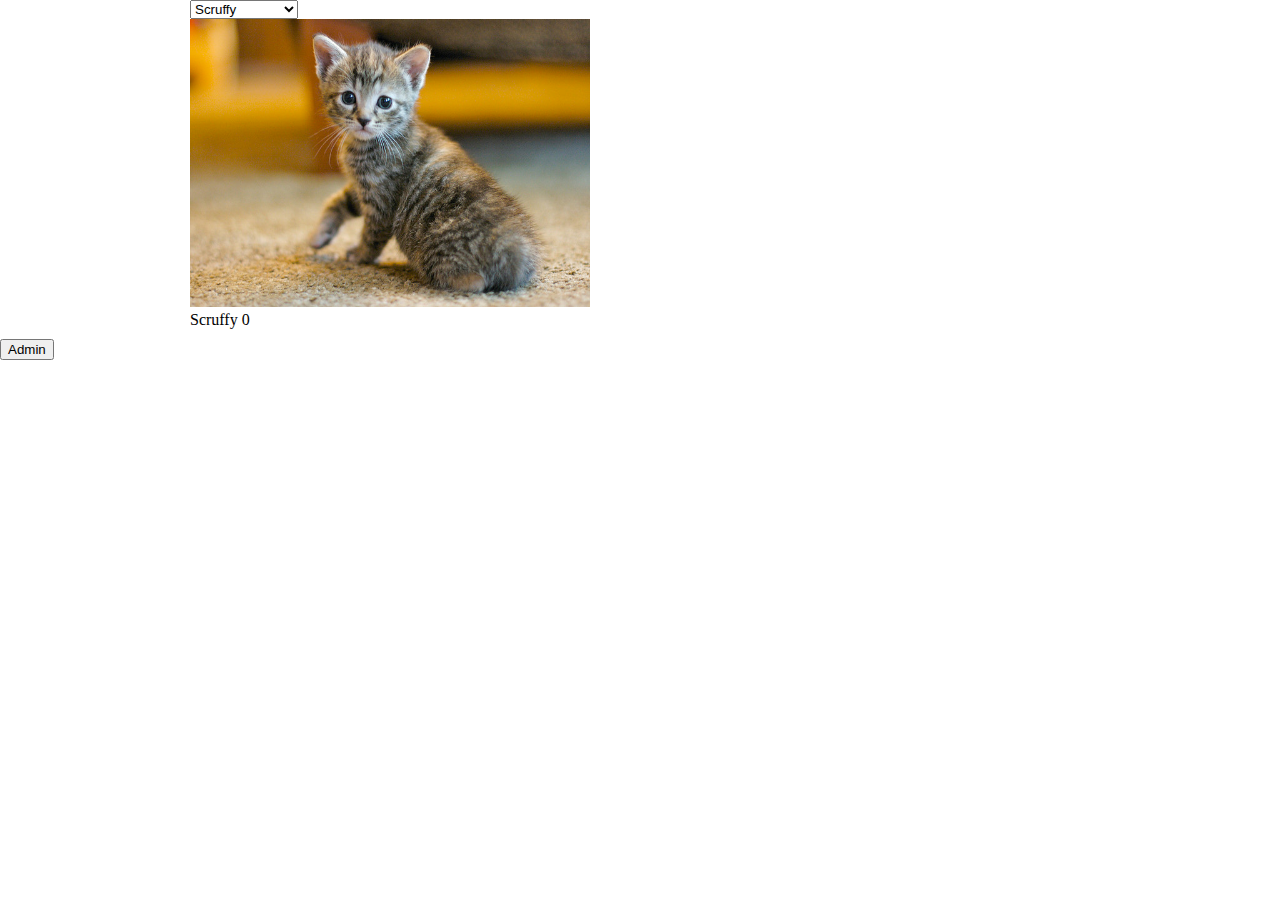
<file: index.html>
<!DOCTYPE html>
<html>
<head>
  <link rel="stylesheet" href="css/main.css"/>
  <meta charset='utf-8'>
  <meta name="description" content="Cat Clicker" />
  <meta name="author" content="Joseph Chandler">
  <meta name="viewport" content="width=device-width, minimum-scale=1.0, initial-scale=1.0, user-scalable=yes">
  <title>Cat Clicker</title>
</head>

<body>

	<div class='container'>
		<div id='menu-container'>
			<select id='catMenu'></select>
		</div>
	</div>
	<input id="admin" type="submit" value="Admin">
	<form id="adminForm" class='hidden' action="" method="get">
		<label for="name">Name: </label>
		<input id="name" type="text" name="name">
		<br>
		<label for="imgURL">URL:</label>
		<input id="imgURL" type="text" name="imgURL">
		<br>
		<label for="clicks">#clicks:</label>
		<input id="clicks" type="text" name="clicks">
		<br>
	</form>
	<input id="cancel" class='hidden' type="submit" value="Cancel">
	<input id="save" class='hidden' type="submit" value="Save">
	

<script src="js/app.js"></script>
</body>
</html>
</file>
<file: css/main.css>
html, body {
	padding: 0;
	margin: 0;
}

.container {
	display: flex;
	flex-wrap: wrap;
	max-width: 900px;
	margin: auto auto;
}
#menu-container {
	width: 51%;
}

.cat {
	height: 320px;
	width: 50%;

}

.cat-pic {
	width: 100%;
	max-width: 400px;
	height: 90%;
}

.cat-count {
	margin: 0;
	padding: 0;
	height: 10%;
}

.hidden {
	display: None;
}
</file>
